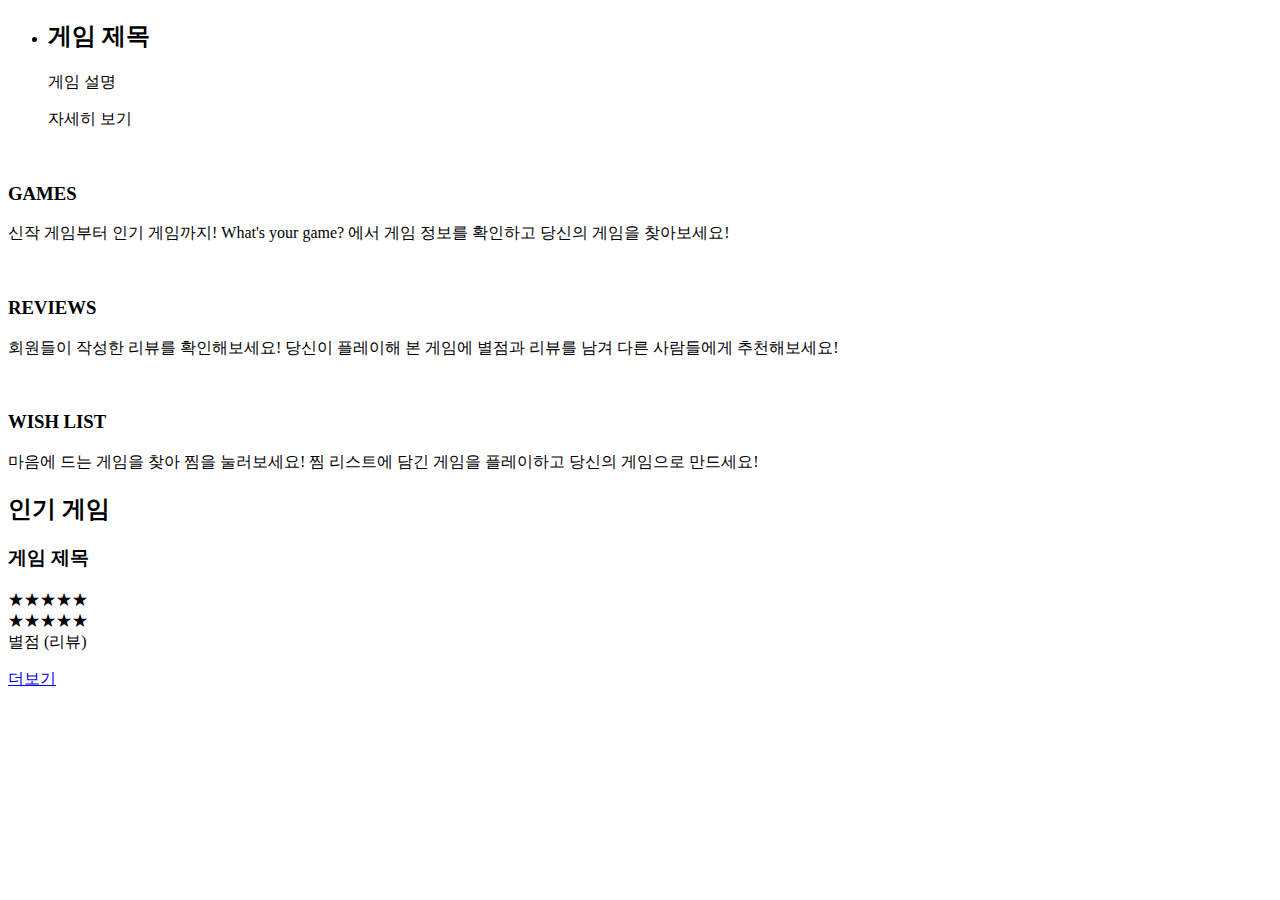
<file: src/main/resources/templates/index.html>
<!DOCTYPE html>
<html lang="ko" xmlns:th="http://www.thymeleaf.org" xmlns:layout="http://www.ultraq.net.nz/thymeleaf/layout"
      layout:decorate="~{layout/basic}" xmlns:xsi="http://www.w3.org/2001/XMLSchema-instance"
      xsi:schemaLocation="http://www.ultraq.net.nz/thymeleaf/layout ">
<head>
    <title>What's Your Game?</title>
</head>

<th:block layout:fragment="content">
    <aside id="fh5co-hero" class="js-fullheight">
        <div class="flexslider js-fullheight">
            <ul class="slides">
                <li th:each="game : ${latestGameList}" th:style="'background-image: url(' + ${game.img} + ');'">
                    <div class="overlay-gradient"></div>
                    <div class="container">
                        <div class="col-md-6 col-md-offset-3 col-md-pull-3 js-fullheight slider-text">
                            <div class="slider-text-inner">
                                <div class="desc">
                                    <h2 th:text="${game.name}">게임 제목</h2>
                                    <p th:text="${game.description}">게임 설명</p>
                                    <p><a th:href="'/games/'+${game.id}" class="btn btn-primary btn-outline btn-lg">자세히
                                        보기</a></p>
                                </div>
                            </div>
                        </div>
                    </div>
                </li>
            </ul>
        </div>
    </aside>

    <div id="fh5co-services" class="fh5co-bg-section">
        <div class="container">
            <div class="row">
                <div class="col-md-4 col-sm-4 text-center">
                    <div class="feature-center animate-box" data-animate-effect="fadeIn">
                        <img class="icon-img" th:src="@{/images/console.png}">
                        <h3>GAMES</h3>
                        <p>신작 게임부터 인기 게임까지! What's your game? 에서 게임 정보를 확인하고 당신의 게임을 찾아보세요!</p>
                    </div>
                </div>
                <div class="col-md-4 col-sm-4 text-center">
                    <div class="feature-center animate-box" data-animate-effect="fadeIn">
                        <img class="icon-img" th:src="@{/images/contract.png}">
                        <h3>REVIEWS</h3>
                        <p>회원들이 작성한 리뷰를 확인해보세요! 당신이 플레이해 본 게임에 별점과 리뷰를 남겨 다른 사람들에게 추천해보세요!</p>
                    </div>
                </div>
                <div class="col-md-4 col-sm-4 text-center">
                    <div class="feature-center animate-box" data-animate-effect="fadeIn">
                        <img class="icon-img" th:src="@{/images/heart.png}">
                        <h3>WISH LIST</h3>
                        <p>마음에 드는 게임을 찾아 찜을 눌러보세요! 찜 리스트에 담긴 게임을 플레이하고 당신의 게임으로 만드세요!</p>
                    </div>
                </div>
            </div>
        </div>
    </div>
    <div id="fh5co-product">
        <div class="container">
            <div class="row animate-box">
                <div class="col-md-8 col-md-offset-2 text-center fh5co-heading">
                    <h2>인기 게임</h2>
                </div>
            </div>
            <div class="row">
                <div class="col-md-4 text-center animate-box" th:each="game: ${popularGameList}">
                    <div class="product">
                        <a th:href="'/games/'+${game.id}" class="icon">
                            <div class="product-grid" th:style="'background-image:url('+${game.img}+');'">
                            </div>
                        </a>
                        <div class="desc">
                            <h3 th:text="${game.name}"><a th:href="'/games/'+${game.id}">게임 제목</a></h3>
                            <div class="star-ratings star-game star-game-list">
                                <div class="star-ratings-fill space-x-2 text-lg"
                                     th:style="'width: '+${game.gameReviewInfo.avgReviewScore *20}+'%'">
                                    <span>★</span><span>★</span><span>★</span><span>★</span><span>★</span>
                                </div>
                                <div class="star-ratings-base space-x-2 text-lg">
                                    <span>★</span><span>★</span><span>★</span><span>★</span><span>★</span>
                                </div>
                            </div>
                            <span class="avg-score"
                                  th:text="${game.gameReviewInfo.avgReviewScore}+' ('+${game.gameReviewInfo.reviewCnt}+')'">별점 (리뷰)</span>
                        </div>
                    </div>
                </div>
            </div>
        </div>
        <p class="more-info"><a href="/games" class="btn btn-primary btn-outline">더보기</a></p>
    </div>
    </div>
</th:block>

</html>
</file>
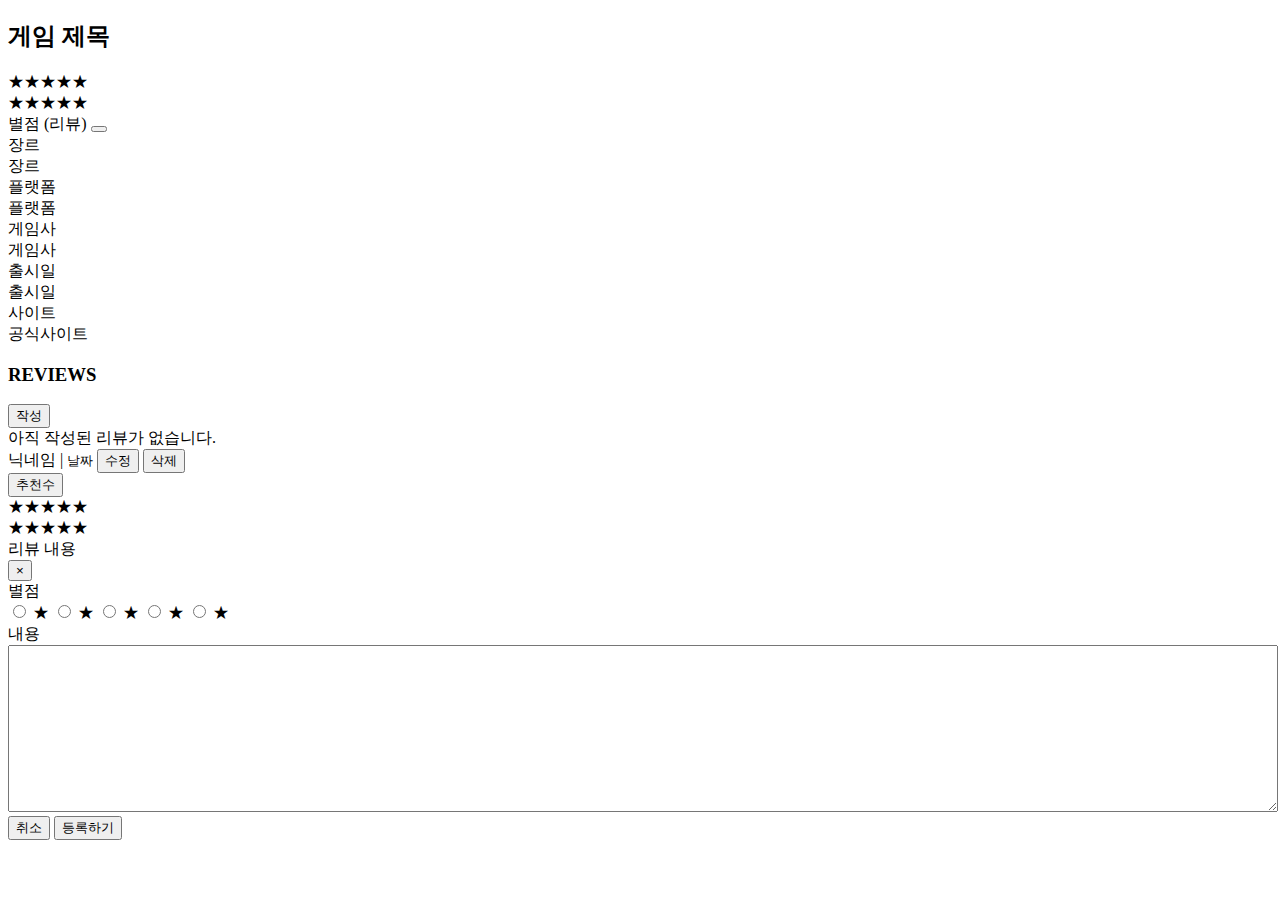
<file: src/main/resources/templates/game-details.html>
<!DOCTYPE html>
<html lang="ko" xmlns:th="http://www.thymeleaf.org" xmlns:layout="http://www.ultraq.net.nz/thymeleaf/layout"
      layout:decorate="~{layout/basic}" xmlns:sec="http://www.w3.org/1999/xhtml"
      xmlns:xsi="http://www.w3.org/2001/XMLSchema-instance"
      xsi:schemaLocation="http://www.ultraq.net.nz/thymeleaf/layout">
<head>
    <title th:text="${game.name}+' | What\'s Your Game?'">What's Your Game?</title>
</head>

<th:block layout:fragment="content">
    <div id="fh5co-product">
        <div class="container">
            <div class="row">
                <div class="col-md-6 col-md-offset-1 animate-box fadeInUp animated-fast">
                    <div class="product">
                        <div class="product-grid product-details" th:style="'background-image:url('+${game.img}+');'">
                        </div>
                    </div>
                </div>
                <div class="game-desc col-md-4 animate-box fadeInUp animated-fast">
                    <div class="row animate-box fadeInUp animated-fast">
                        <div class="col-md-12 game-info-name">
                            <h2 th:text="${game.name}">게임 제목</h2>
                            <div class="star-ratings star-game col-md-6 col-xs-6">
                                <div class="star-ratings-fill space-x-2 text-lg"
                                     th:style="'width: '+${game.gameReviewInfo.avgReviewScore *20}+'%'">
                                    <span>★</span><span>★</span><span>★</span><span>★</span><span>★</span>
                                </div>
                                <div class="star-ratings-base space-x-2 text-lg">
                                    <span>★</span><span>★</span><span>★</span><span>★</span><span>★</span>
                                </div>
                            </div>
                            <span class="avg-score"
                                  th:text="${game.gameReviewInfo.avgReviewScore}+' ('+${game.gameReviewInfo.reviewCnt}+')'">별점 (리뷰)</span>
                            <button type="button" th:value="${game.id}" name="wish" class="btn btn-primary likebtn">
                                <i th:if="${isWished.toString().equals('false')}" class="icon-heart"></i>
                                <i th:if="${isWished.toString().equals('true')}" class="icon-heart2"></i>
                            </button>
                        </div>
                    </div>
                    <div class="row">
                        <div class="col-md-12 col-xs-12 game-info">
                            <div class="col-md-4 col-xs-4">장르</div>
                            <div class="col-md-8 col-xs-8" th:text="${game.genre}">장르</div>
                        </div>
                        <div class="col-md-12 col-xs-12 game-info">
                            <div class="col-md-4 col-xs-4">플랫폼</div>
                            <div class="col-md-8 col-xs-8" th:text="${game.platform}">플랫폼</div>
                        </div>
                        <div class="col-md-12 col-xs-12 game-info">
                            <div class="col-md-4 col-xs-4">게임사</div>
                            <div class="col-md-8 col-xs-8" th:text="${game.publisher.name}">게임사</div>
                        </div>
                        <div class="col-md-12 col-xs-12 game-info">
                            <div class="col-md-4 col-xs-4">출시일</div>
                            <div class="col-md-8 col-xs-8" th:text="${game.releasedAt}">출시일</div>
                        </div>
                        <div class="col-md-12 col-xs-12 game-info">
                            <div class="col-md-4 col-xs-4">사이트</div>
                            <a th:href="${game.site}" class="col-md-5 col-xs-5">공식사이트</a>
                        </div>
                    </div>
                </div>
            </div>

            <div class="row fh5co-tab-content tab-content active fadeIn animated-fast">
                <div class="col-md-12 col-xs-12 col-md-offset-1 review-header">
                    <h3 class="col-md-7 col-xs-8">REVIEWS</h3>
                    <button sec:authorize="isAuthenticated()" data-toggle="modal" name="write"
                            class="col-md-2 col-xs-offset-1 btn btn-primary btn-outline">작성
                    </button>
                </div>

                <div class="col-md-12 col-xs-12 col-md-offset-1 review-body">
                    <div class="review-card no-review" th:if="${#lists.isEmpty(reviewList)}">아직 작성된 리뷰가 없습니다.</div>
                    <div class="col-md-10 col-xs-10 review-card" th:each="review: ${reviewList}">
                        <div class="col-md-11 col-xs-11">
                            <span th:text="${review.user.name}">닉네임</span>
                            <span>|</span>
                            <small th:text="${#temporals.format(review.createdAt, 'yyyy-MM-dd HH:mm')}">날짜</small>
                            <button th:value="${review.id}" class="btn review-btn" name="update">수정</button>
                            <button th:value="${review.id}" class="btn review-btn" name="delete">삭제</button>
                        </div>
                        <div class="col-md-1 col-xs-1">
                            <button type="button" th:value="${review.id}" name="likey"
                                    class="btn btn-primary likebtn">
                                <i class="icon-thumbs-up"></i>
                                <span th:text="${review.likeCnt}">추천수</span>
                            </button>
                        </div>
                        <div class="star-ratings star-review">
                            <input type="hidden" th:value="${review.score}">
                            <div class="star-ratings-fill space-x-2 text-lg"
                                 th:style="'width: '+${review.score *20}+'%'">
                                <span>★</span><span>★</span><span>★</span><span>★</span><span>★</span>
                            </div>
                            <div class="star-ratings-base space-x-2 text-lg">
                                <span>★</span><span>★</span><span>★</span><span>★</span><span>★</span>
                            </div>
                        </div>
                        <div class="col-md-12 col-xs-12 review-content" th:text="${review.content}">리뷰 내용</div>
                    </div>
                </div>
            </div>
        </div>

        <!--모달-->
        <div class="modal fade" id="review-modal" tabindex="-1" role="dialog" aria-labelledby="modal">
            <div class="modal-dialog">
                <div class="modal-content">
                    <div class="modal-header">
                        <span class="modal-title" id="modal-title"></span>
                        <button type="button" class="close" data-dismiss="modal" aria-label="Close">
                            <span aria-hidden="true">×</span>
                        </button>
                    </div>
                    <div class="modal-body">
                        <form id="writeForm" method="post" th:action="@{'/games/'+${game.id}+'/reviews'}">
                            <input type="hidden" id="gameId" th:value="${game.id}">
                            <div class="form-group">
                                <label>별점</label>
                                <div class="star-rating space-x-4 mx-auto">
                                    <input type="radio" id="5-star" name="score" value="5" v-model="ratings"/>
                                    <label for="5-star" class="star pr-4">★</label>
                                    <input type="radio" id="4-star" name="score" value="4" v-model="ratings"/>
                                    <label for="4-star" class="star">★</label>
                                    <input type="radio" id="3-star" name="score" value="3" v-model="ratings"/>
                                    <label for="3-star" class="star">★</label>
                                    <input type="radio" id="2-star" name="score" value="2" v-model="ratings"/>
                                    <label for="2-star" class="star">★</label>
                                    <input type="radio" id="1-star" name="score" value="1" v-model="ratings"/>
                                    <label for="1-star" class="star">★</label>
                                </div>
                            </div>
                            <div class="form-group">
                                <label for="content">내용</label>
                                <textarea id="content" name="content" class="form-control" maxlength="2048"
                                          style="height: 161px; width: 100%;"></textarea>
                            </div>

                            <div class="modal-footer">
                                <button type="button" class="btn btn-secondary" data-dismiss="modal">취소</button>
                                <button type="button" class="btn btn-primary" onclick="checkReviewForm();">등록하기</button>
                            </div>
                        </form>
                    </div>
                </div>
            </div>
        </div>


    </div>

    <script src="https://code.jquery.com/jquery-3.4.1.js"></script>
    <script>
        var action = '';
        var rid = 0;
        var gid = $("#gameId").val();

        $("button[name='write']").click(function () {
            $.ajax({
                type: 'POST',
                url: "/reviews/reviewDuplicateCheck",
                data: {
                    gameId: gid
                },
                success: function (data) {
                    if (data) {
                        action = 'write';
                        $("#modal-title").text("리뷰 작성");
                        $("#review-modal").modal();
                    } else {
                        alert("이미 리뷰를 작성하셨습니다.");
                    }
                }
            });
        });

        $("button[name='update']").click(function () {
            rid = this.value;
            action = 'update';
            var row = $(this).parent().parent();
            var score = '#' + row.children().eq(2).children().eq(0).val() + '-star';
            var content = row.children().eq(3).text();

            // 리뷰작성자 확인
            $.ajax({
                url: "/reviews/" + rid + "/checkReviewer",
                success: function (data) {
                    if (data == true) {
                        $("#modal-title").text("리뷰 수정");
                        $(score).prop("checked", true);
                        $("#content").val(content);
                        $("#review-modal").modal();
                    } else {
                        alert("작성자만 수정할 수 있습니다.");
                    }
                }
            });
        });

        $("button[name='delete']").click(function () {
            rid = this.value;
            // 리뷰작성자 확인
            $.ajax({
                url: "/reviews/" + rid + "/checkReviewer",
                success: function (data) {
                    if (data == true) {
                        if (confirm('정말 리뷰를 삭제하시겠습니까?') == true) {
                            $.ajax({
                                type: 'DELETE',
                                url: "/reviews/" + rid,
                                data: {
                                    reviewId: rid,
                                    gameId: gid
                                },
                                success: function (data) {
                                    alert("삭제되었습니다.");
                                    location.reload();
                                },
                                error: function (error) {
                                    alert("오류가 발생하였습니다.");
                                    console.log(error);
                                }
                            });
                        }
                    } else {
                        alert("작성자만 삭제할 수 있습니다.");
                    }
                }
            });
        });

        function checkReviewForm() {
            var score = $("input[name=score]:checked").val();
            var content = $("#content").val();
            if (score == undefined) {
                alert("별점을 입력해주세요.");
                return false;
            } else if (content == "") {
                alert("내용을 입력해주세요.");
                return false;
            }
            if (action == 'write') {
                $.ajax({
                    type: 'POST',
                    url: "/reviews",
                    data: {
                        gameId: gid,
                        score: score,
                        content: content
                    },
                    success: function (data) {
                        alert("작성하신 리뷰가 등록되었습니다.");
                        $("#review-modal").modal('toggle');
                        location.reload();
                    }
                });
            } else if (action == 'update') {
                $.ajax({
                    type: 'PUT',
                    url: "/reviews/" + rid,
                    data: {
                        gameId: gid,
                        id: rid,
                        score: score,
                        content: content
                    },
                    success: function (data) {
                        alert("작성하신 리뷰가 수정되었습니다.");
                        $("#review-modal").modal('toggle');
                        location.reload();
                    }
                });
            }
            return false;
        }
    </script>
    <script>
        $("button[name='likey']").click(function () {
            rid = this.value;
            var span = $(this).children().eq(1);
            $.ajax({
                type: 'POST',
                url: "/reviews/likeLoginCheck"
            }).then(function (result) {
                if (result == 1) {
                    $.ajax({
                        type: 'POST',
                        url: "/reviews/" + rid + "/likeDuplicateCheck"
                    }).success(function (result) {
                        if (result == 2) {
                            alert("자신이 쓴 리뷰는 추천할 수 없습니다.");
                        } else if (result == 1) {
                            // 추천
                            $.ajax({
                                type: 'POST',
                                url: "/reviews/" + rid + "/like"
                            }).then(function (result) {
                                return $.ajax({
                                    type: 'GET',
                                    url: "/reviews/" + rid + "/likeCnt",
                                    success: function (result) {
                                        span.replaceWith("<span>" + result + "</span>");
                                    }
                                });
                            });
                        } else {
                            // 추천 취소
                            $.ajax({
                                type: 'DELETE',
                                url: "/reviews/" + rid + "/dislike"
                            }).then(function (result) {
                                return $.ajax({
                                    type: 'GET',
                                    url: "/reviews/" + rid + "/likeCnt",
                                    success: function (result) {
                                        span.replaceWith("<span>" + result + "</span>");
                                    }
                                });
                            });
                        }
                    })
                } else {
                    alert("로그인이 필요합니다.");
                }
            });
        });
    </script>
    <!-- 게임 찜하기 -->
    <script>
        $("button[name='wish']").click(function () {
            gid = this.value;
            var i = $(this).children().eq(0);
            $.ajax({
                type: 'POST',
                url: "/games/wishLoginCheck"
            }).success(function (result) {
                if (result == 1) {
                    if (i.hasClass('icon-heart')) {
                        // 찜
                        $.ajax({
                            type: 'POST',
                            url: "/games/" + gid + "/wish",
                            success: function () {
                                i.attr('class', 'icon-heart2');
                            }
                        });
                    } else {
                        // 찜 취소
                        $.ajax({
                            type: 'DELETE',
                            url: "/games/" + gid + "/wish",
                            success: function () {
                                i.attr('class', 'icon-heart');
                            }
                        });
                    }
                } else {
                    alert("로그인이 필요합니다.");
                }
            });
        });
    </script>
</th:block>

</html>
</file>
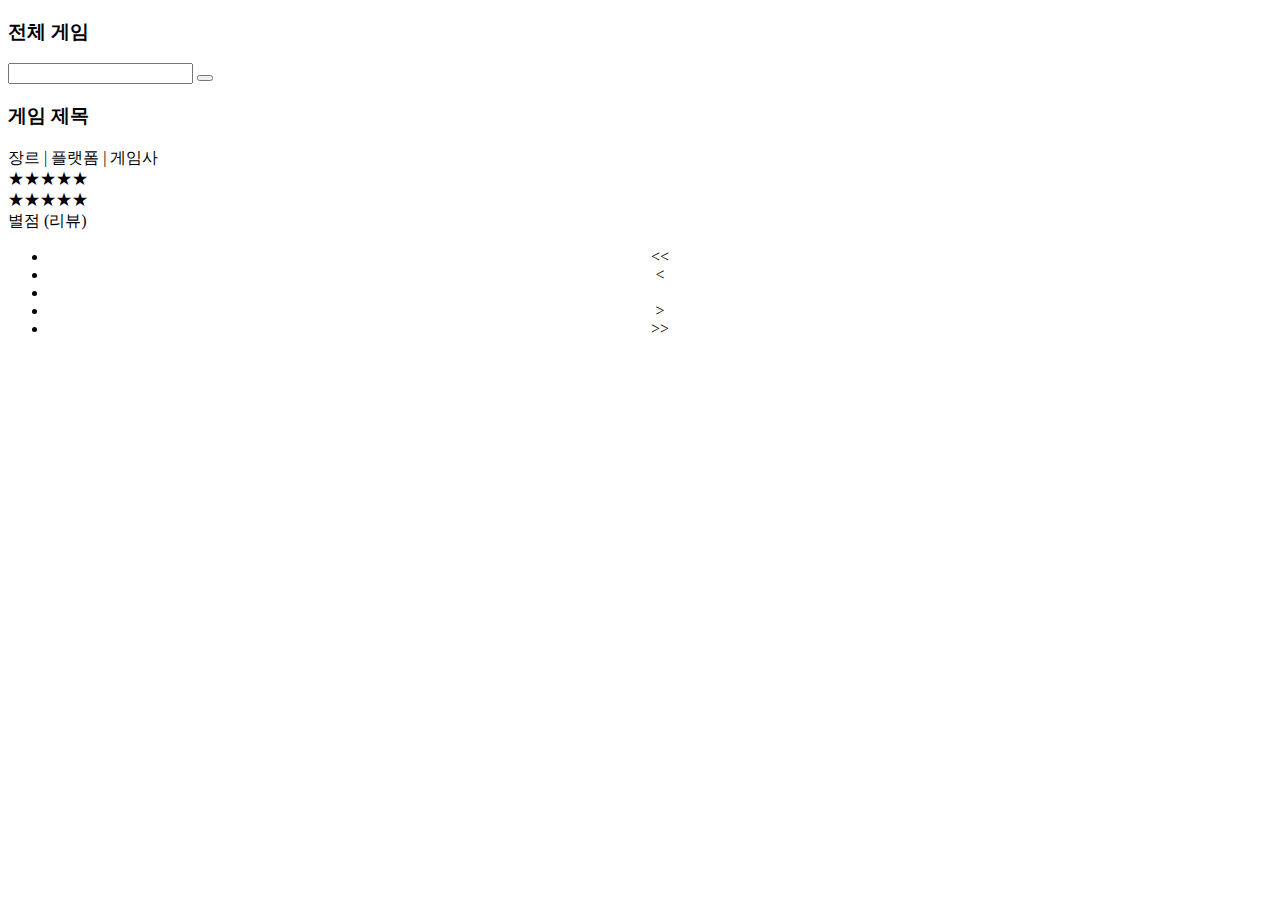
<file: src/main/resources/templates/game-list.html>
<!DOCTYPE html>
<html lang="ko" xmlns:th="http://www.thymeleaf.org" xmlns:layout="http://www.ultraq.net.nz/thymeleaf/layout"
      layout:decorate="~{layout/basic}" xmlns:xsi="http://www.w3.org/2001/XMLSchema-instance"
      xsi:schemaLocation="http://www.ultraq.net.nz/thymeleaf/layout ">
<head>
    <title>전체 게임 | What's Your Game?</title>
</head>

<th:block layout:fragment="content">
    <div class="container">
        <div id="fh5co-product">
            <div class="fh5co-contact-info">
                <div class="col-md-9 animate-box fadeInUp animated-fast">
                    <h3>전체 게임</h3>
                </div>
                <div class="search col-md-3">
                    <form th:action="@{'/games'}" method="POST" class="input-group">
                        <input name="search" type="text" th:placeholder="${search}? ${search}: 'Search'">
                        <span>
                            <button class="search-btn" type="submit"><i class="icon-search"></i></button>
                        </span>
                    </form>
                </div>
            </div>
            <div class="row col-md-12">
                <div class="col-md-4 text-center animate-box fadeInUp animated-fast" th:each="game: ${gameList}">
                    <div class="product">
                        <a th:href="'/games/'+${game.id}" class="icon">
                            <div class="product-grid" th:style="'background-image:url('+${game.img}+');'">
                            </div>
                        </a>
                        <div class="desc">
                            <h3 th:text="${game.name}"><a th:href="'/games/'+${game.id}">게임 제목</a></h3>
                            <span th:text="${game.genre}+' | '+${game.platform}+' | '+${game.publisher.name}">장르 | 플랫폼 | 게임사</span><br>
                            <div class="star-ratings star-game star-game-list">
                                <div class="star-ratings-fill space-x-2 text-lg"
                                     th:style="'width: '+${game.gameReviewInfo.avgReviewScore *20}+'%'">
                                    <span>★</span><span>★</span><span>★</span><span>★</span><span>★</span>
                                </div>
                                <div class="star-ratings-base space-x-2 text-lg">
                                    <span>★</span><span>★</span><span>★</span><span>★</span><span>★</span>
                                </div>
                            </div>
                            <span class="avg-score"
                                  th:text="${game.gameReviewInfo.avgReviewScore}+' ('+${game.gameReviewInfo.reviewCnt}+')'">별점 (리뷰)</span>
                        </div>
                    </div>
                </div>
            </div>
            <nav style="text-align: center;">
                <ul class="pagination"
                    th:with="start=${T(Math).floor(gameList.number/10)*10 + 1},
                    last=(${start + 9 < gameList.totalPages ? start + 9 : gameList.totalPages})">
                    <li>
                        <a th:href="@{/games(page=1)}" aria-label="First">
                            <span aria-hidden="true">&lt;&lt;</span>
                        </a>
                    </li>

                    <li th:class="${gameList.first} ? 'disabled'">
                        <a th:href="${gameList.first} ? '#' :@{/games(page=${gameList.number})}" aria-label="Previous">
                            <span aria-hidden="true">&lt;</span>
                        </a>
                    </li>

                    <li th:each="page: ${#numbers.sequence(start, last)}"
                        th:class="${page == gameList.number + 1} ? 'active'">
                        <a th:text="${page}" th:href="@{/games(page=${page})}"></a>
                    </li>

                    <li th:class="${gameList.last} ? 'disabled'">
                        <a th:href="${gameList.last} ? '#' : @{/games(page=${gameList.number + 2})}" aria-label="Next">
                            <span aria-hidden="true">&gt;</span>
                        </a>
                    </li>

                    <li>
                        <a th:href="@{/games(page=${gameList.totalPages})}" aria-label="Last">
                            <span aria-hidden="true">&gt;&gt;</span>
                        </a>
                    </li>
                </ul>
            </nav>
        </div>
    </div>
</th:block>

</html>
</file>
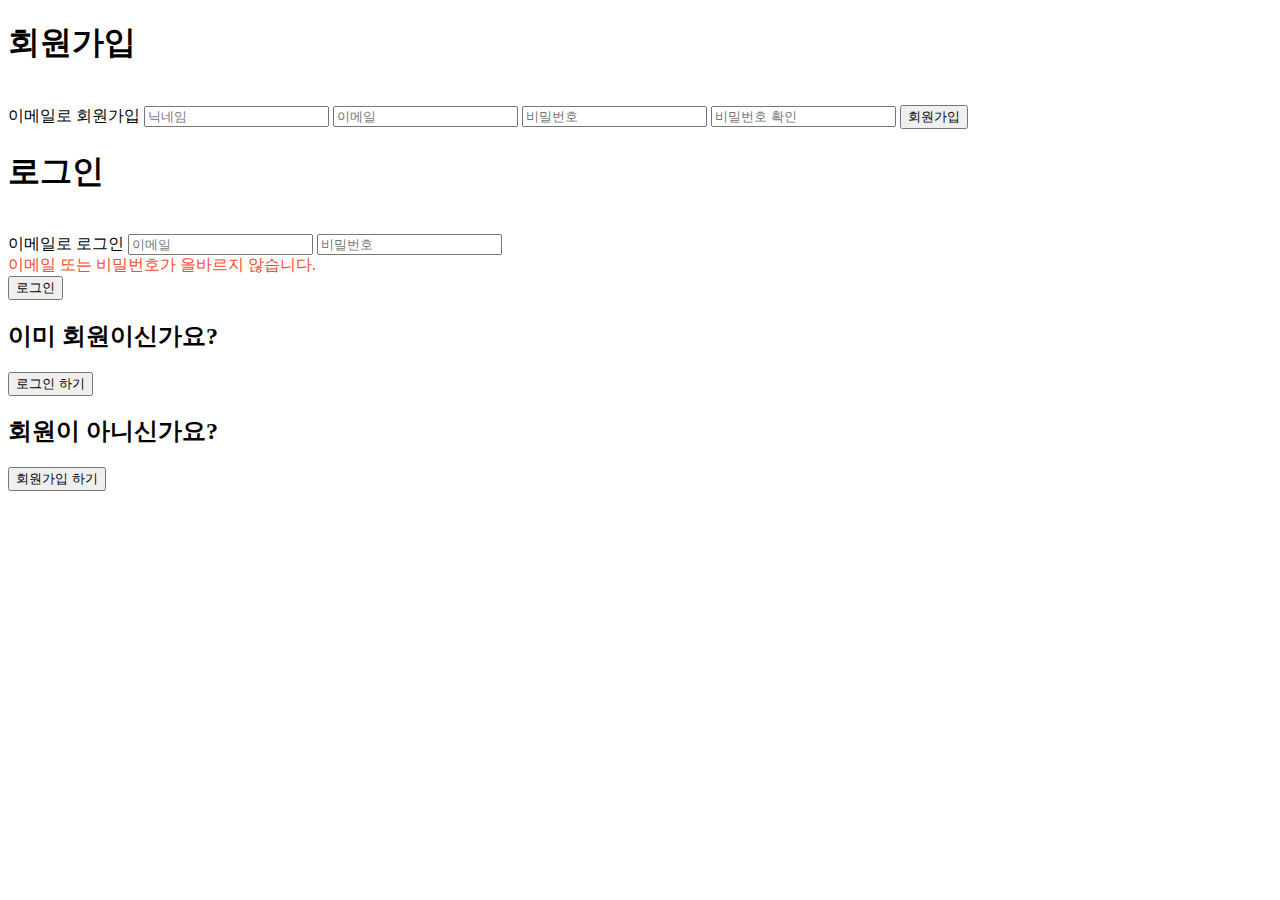
<file: src/main/resources/templates/login-error.html>
<!DOCTYPE html>
<html lang="ko" xmlns:th="http://www.thymeleaf.org" xmlns:layout="http://www.ultraq.net.nz/thymeleaf/layout"
      layout:decorate="~{layout/basic}" xmlns:xsi="http://www.w3.org/2001/XMLSchema-instance"
      xsi:schemaLocation="http://www.ultraq.net.nz/thymeleaf/layout ">
<head>
    <title>로그인 | What's Your Game?</title>
</head>

<th:block layout:fragment="content">

    <div class="container-login" id="container-login">
        <div class="form-container sign-up-container">
            <form method="post" class="form-login" th:action="@{/users}">
                <h1>회원가입</h1>
                <div class="social-container">
                    <a href="/oauth2/authorization/kakao" class="a-login"><img th:src="@{/images/login-kakao.png}"></a>
                    <a href="/oauth2/authorization/naver" class="a-login"><img th:src="@{/images/login-naver.png}"></a>
                    <a href="/oauth2/authorization/google" class="a-login"><img
                            th:src="@{/images/login-google.png}"></a>
                </div>
                <span>이메일로 회원가입</span>
                <input type="text" id="name" name="name" placeholder="닉네임" class="input-login" required/>
                <span class="nameValid"></span>
                <input type="email" id="email" name="email" placeholder="이메일" class="input-login" required/>
                <span class="emailValid"></span>
                <input type="password" id="password" name="password" placeholder="비밀번호" class="input-login" required/>
                <span class="passwordValid"></span>
                <input type="password" id="passwordRpt" placeholder="비밀번호 확인" class="input-login" required/>
                <span class="passwordMatch"></span>
                <button type="button" class="btn-login" onclick="checkJoinForm();">회원가입</button>
            </form>
        </div>
        <div class="form-container sign-in-container">
            <form method="post" class="form-login" th:action="@{/users/login}">
                <h1>로그인</h1>
                <div class="social-container">
                    <a href="/oauth2/authorization/kakao" class="a-login"><img th:src="@{/images/login-kakao.png}"></a>
                    <a href="/oauth2/authorization/naver" class="a-login"><img th:src="@{/images/login-naver.png}"></a>
                    <a href="/oauth2/authorization/google" class="a-login"><img
                            th:src="@{/images/login-google.png}"></a>
                </div>
                <span>이메일로 로그인</span>
                <input type="text" name="username" placeholder="이메일" class="input-login" required/>
                <input type="password" name="password" placeholder="비밀번호" class="input-login" required/>
                <div class="error-message" style="color: #FF4B2B;">
                    <span> 이메일 또는 비밀번호가 올바르지 않습니다. </span>
                </div>
                <!--
                            <div class="checkbox mb-3" style="font-size: 14px;">
                                <label>
                                    <input type="checkbox" name="remember-me" style="cursor: pointer;"> 로그인 기억하기
                                </label>
                            </div>
                            <a href="#" class="a-login">비밀번호를 잊으셨나요?</a>
                -->
                <button type="submit" class="btn-login">로그인</button>
            </form>
        </div>
        <div class="overlay-container">
            <div class="overlay">
                <div class="overlay-panel overlay-left">
                    <h2>이미 회원이신가요?</h2>
                    <button class="ghost btn-login" id="signIn">로그인 하기</button>
                </div>
                <div class="overlay-panel overlay-right">
                    <h2>회원이 아니신가요?</h2>
                    <button class="ghost btn-login" id="signUp">회원가입 하기</button>
                </div>
            </div>
        </div>
    </div>

    <script src="https://code.jquery.com/jquery-3.4.1.js"></script>

    <script>
        const signUpButton = document.getElementById('signUp');
        const signInButton = document.getElementById('signIn');
        const container = document.getElementById('container-login');

        signUpButton.addEventListener('click', () => {
            container.classList.add("right-panel-active");
        });

        signInButton.addEventListener('click', () => {
            container.classList.remove("right-panel-active");
        });
    </script>

    <script>
        // 닉네임 정규식 체크
        var nameJ = /^[a-z0-9가-힣]{2,8}$/;
        $("#name").blur(function () {
            if (nameJ.test($("#name").val())) {
                $(".nameValid").text('');
            } else if ($("#name").val() == "") {
                $(".nameValid").text("닉네임을 입력해주세요.");
                $(".nameValid").css("color", "red");
            } else {
                $(".nameValid").text("2-8자의 한글, 영문, 숫자만 사용 가능합니다.");
                $(".nameValid").css("color", "red");
            }
        });

        // 이메일 유효성 검사
        var emailJ = /^[0-9a-zA-Z]([-_.]?[0-9a-zA-Z])*@[0-9a-zA-Z]([-_.]?[0-9a-zA-Z])*.[a-zA-Z]{2,3}$/i;
        $("#email").blur(function () {
            // 이메일 정규식 체크
            if (emailJ.test($("#email").val())) {
                // 이메일 중복 체크
                $.ajax({
                    type: 'POST',
                    url: "/users/emailDuplicateCheck",
                    data: {email: $("#email").val()},
                    success: function (result) {
                        if (result == 1) {
                            $(".emailValid").text('');
                        } else {
                            $(".emailValid").text("이미 사용중인 이메일입니다.");
                            $(".emailValid").css("color", "red");
                        }
                    },
                    error: function (error) {
                        console.log(error);
                    }
                });
            } else if ($("#email").val() == "") {
                $(".emailValid").text("이메일을 입력해주세요.");
                $(".emailValid").css("color", "red");
            } else {
                $(".emailValid").text("이메일 형식을 확인해주세요.");
                $(".emailValid").css("color", "red");
            }
        });

        // 비밀번호 정규식 체크
        var pwJ = /^[A-Za-z0-9]{8,12}$/;
        $("#password").blur(function () {
            if (pwJ.test($("#password").val())) {
                $(".passwordValid").text('');
            } else if ($("#password").val() == "") {
                $(".passwordValid").text("비밀번호를 입력해주세요.");
                $(".passwordValid").css("color", "red");
            } else {
                $(".passwordValid").text("8-12자의 영문 대소문자, 숫자만 사용 가능합니다.");
                $(".passwordValid").css("color", "red");
            }
        });

        // 비밀번호 일치 확인
        $("#passwordRpt").blur(function () {
            if ($("#passwordRpt").val() == $("#password").val()) {
                $(".passwordMatch").text('');
            } else {
                $(".passwordMatch").text("비밀번호가 일치하지 않습니다.");
                $(".passwordMatch").css("color", "red");
            }
        });

        // 회원가입 폼 검사
        function checkJoinForm() {
            if (!nameJ.test($("#name").val())) {
                alert("닉네임을 확인해주세요.");
                return false;
            } else if (!emailJ.test($("#email").val())) {
                alert("이메일을 확인해주세요.");
                return false;
            } else if (!pwJ.test($("#password").val())) {
                alert("비밀번호를 확인해주세요.");
                return false;
            } else if ($("#passwordRpt").val() != $("#password").val()) {
                alert("비밀번호를 확인해주세요.");
                return false;
            }
            $.ajax({
                type: 'POST',
                url: "/users/emailDuplicateCheck",
                data: {
                    email: $("#email").val()
                },
                success: function (result) {
                    if (result == 1) {
                        $(".emailValid").text('');
                        alert("회원가입이 완료되었습니다.");
                        $("#joinForm").submit();
                    } else {
                        alert("이메일을 확인해주세요.");
                    }
                }
            });
            return false;
        }
    </script>

</th:block>

</html>
</file>
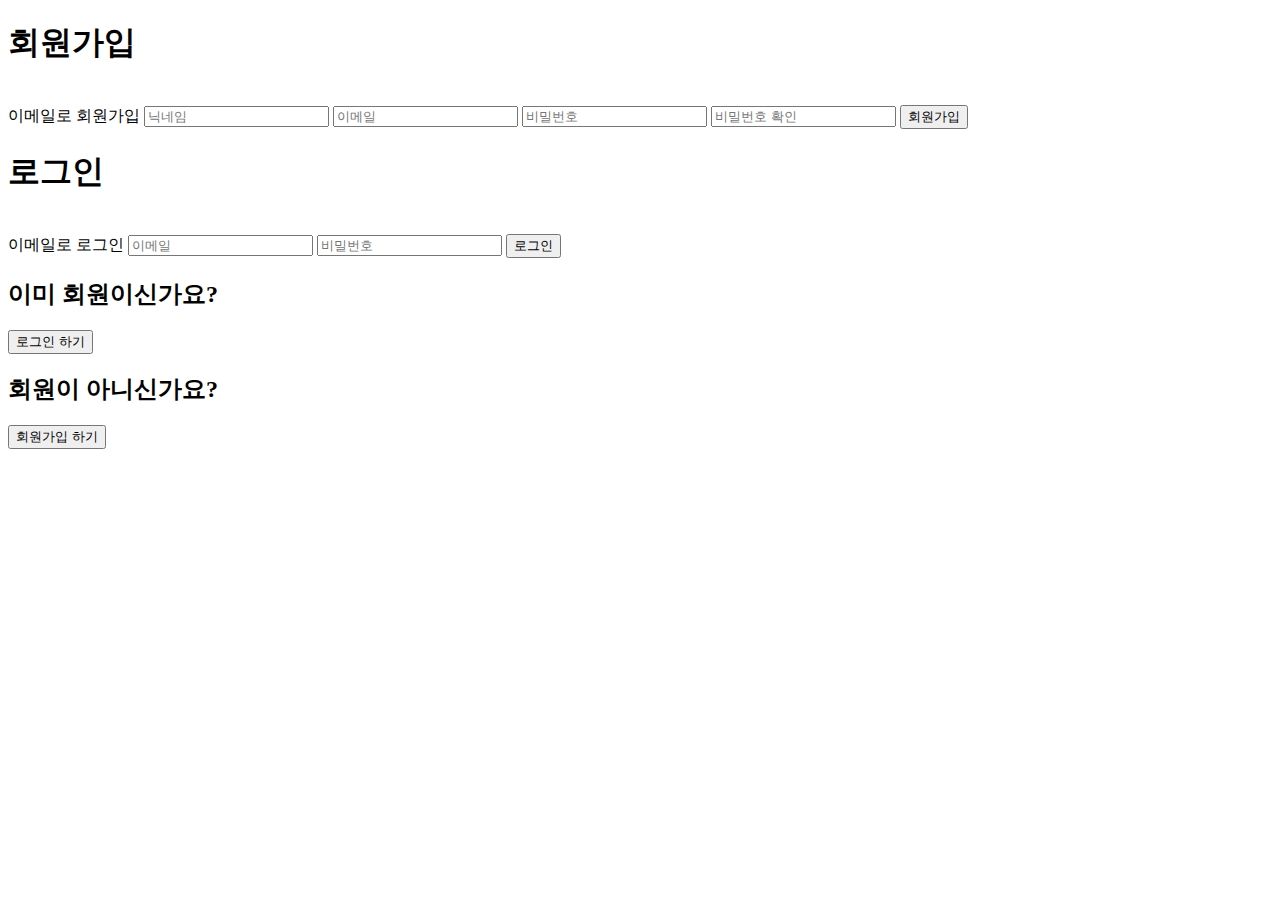
<file: src/main/resources/templates/login-form.html>
<!DOCTYPE html>
<html lang="ko" xmlns:th="http://www.thymeleaf.org" xmlns:layout="http://www.ultraq.net.nz/thymeleaf/layout"
      layout:decorate="~{layout/basic}" xmlns:xsi="http://www.w3.org/2001/XMLSchema-instance"
      xsi:schemaLocation="http://www.ultraq.net.nz/thymeleaf/layout ">
<head>
    <title>로그인 | What's Your Game?</title>
</head>

<th:block layout:fragment="content">

    <div class="container-login" id="container-login">
        <div class="form-container sign-up-container">
            <form id="joinForm" method="post" class="form-login" th:action="@{/users}">
                <h1>회원가입</h1>
                <div class="social-container">
                    <a href="/oauth2/authorization/kakao" class="a-login"><img th:src="@{/images/login-kakao.png}"></a>
                    <a href="/oauth2/authorization/naver" class="a-login"><img th:src="@{/images/login-naver.png}"></a>
                    <a href="/oauth2/authorization/google" class="a-login"><img
                            th:src="@{/images/login-google.png}"></a>
                </div>
                <span>이메일로 회원가입</span>
                <input type="text" id="name" name="name" placeholder="닉네임" class="input-login" required/>
                <span class="nameValid"></span>
                <input type="email" id="email" name="email" placeholder="이메일" class="input-login" required/>
                <span class="emailValid"></span>
                <input type="password" id="password" name="password" placeholder="비밀번호" class="input-login" required/>
                <span class="passwordValid"></span>
                <input type="password" id="passwordRpt" placeholder="비밀번호 확인" class="input-login" required/>
                <span class="passwordMatch"></span>
                <button type="button" class="btn-login" name="join">회원가입</button>
            </form>
        </div>
        <div class="form-container sign-in-container">
            <form method="post" class="form-login" th:action="@{/users/login}">
                <h1>로그인</h1>
                <div class="social-container">
                    <a href="/oauth2/authorization/kakao" class="a-login"><img th:src="@{/images/login-kakao.png}"></a>
                    <a href="/oauth2/authorization/naver" class="a-login"><img th:src="@{/images/login-naver.png}"></a>
                    <a href="/oauth2/authorization/google" class="a-login"><img
                            th:src="@{/images/login-google.png}"></a>
                </div>
                <span>이메일로 로그인</span>
                <input type="text" name="username" placeholder="이메일" class="input-login" required/>
                <input type="password" name="password" placeholder="비밀번호" class="input-login" required/>
                <!--
            <div class="checkbox mb-3" style="font-size: 14px;">
                <label>
                    <input type="checkbox" name="remember-me" style="cursor: pointer;"> 로그인 기억하기
                </label>
            </div>
            <a href="#" class="a-login">비밀번호를 잊으셨나요?</a>
-->
                <button type="submit" class="btn-login">로그인</button>
            </form>
        </div>
        <div class="overlay-container">
            <div class="overlay">
                <div class="overlay-panel overlay-left">
                    <h2>이미 회원이신가요?</h2>
                    <button class="ghost btn-login" id="signIn">로그인 하기</button>
                </div>
                <div class="overlay-panel overlay-right">
                    <h2>회원이 아니신가요?</h2>
                    <button class="ghost btn-login" id="signUp">회원가입 하기</button>
                </div>
            </div>
        </div>
    </div>

    <script src="https://code.jquery.com/jquery-3.4.1.js"></script>

    <script>
        const signUpButton = document.getElementById('signUp');
        const signInButton = document.getElementById('signIn');
        const container = document.getElementById('container-login');

        signUpButton.addEventListener('click', () => {
            container.classList.add("right-panel-active");
        });

        signInButton.addEventListener('click', () => {
            container.classList.remove("right-panel-active");
        });
    </script>

    <script>
        // 닉네임 정규식 체크
        var nameJ = /^[a-z0-9가-힣]{2,8}$/;
        $("#name").blur(function () {
            if (nameJ.test($("#name").val())) {
                $(".nameValid").text('');
            } else if ($("#name").val() == "") {
                $(".nameValid").text("닉네임을 입력해주세요.");
                $(".nameValid").css("color", "red");
            } else {
                $(".nameValid").text("2-8자의 한글, 영문, 숫자만 사용 가능합니다.");
                $(".nameValid").css("color", "red");
            }
        });

        // 이메일 유효성 검사
        var emailJ = /^[0-9a-zA-Z]([-_.]?[0-9a-zA-Z])*@[0-9a-zA-Z]([-_.]?[0-9a-zA-Z])*.[a-zA-Z]{2,3}$/i;
        $("#email").blur(function () {
            // 이메일 정규식 체크
            if (emailJ.test($("#email").val())) {
                // 이메일 중복 체크
                $.ajax({
                    type: 'POST',
                    url: "/users/emailDuplicateCheck",
                    data: {email: $("#email").val()},
                    success: function (result) {
                        if (result == 1) {
                            $(".emailValid").text('');
                        } else {
                            $(".emailValid").text("이미 사용중인 이메일입니다.");
                            $(".emailValid").css("color", "red");
                        }
                    },
                    error: function (error) {
                        console.log(error);
                    }
                });
            } else if ($("#email").val() == "") {
                $(".emailValid").text("이메일을 입력해주세요.");
                $(".emailValid").css("color", "red");
            } else {
                $(".emailValid").text("이메일 형식을 확인해주세요.");
                $(".emailValid").css("color", "red");
            }
        });

        // 비밀번호 정규식 체크
        var pwJ = /^[A-Za-z0-9]{8,12}$/;
        $("#password").blur(function () {
            if (pwJ.test($("#password").val())) {
                $(".passwordValid").text('');
            } else if ($("#password").val() == "") {
                $(".passwordValid").text("비밀번호를 입력해주세요.");
                $(".passwordValid").css("color", "red");
            } else {
                $(".passwordValid").text("8-12자의 영문 대소문자, 숫자만 사용 가능합니다.");
                $(".passwordValid").css("color", "red");
            }
        });

        // 비밀번호 일치 확인
        $("#passwordRpt").blur(function () {
            if ($("#passwordRpt").val() == $("#password").val()) {
                $(".passwordMatch").text('');
            } else {
                $(".passwordMatch").text("비밀번호가 일치하지 않습니다.");
                $(".passwordMatch").css("color", "red");
            }
        });

        // 회원가입 폼 검사
        $("button[name='join']").click(function () {
            if (!nameJ.test($("#name").val())) {
                alert("닉네임을 확인해주세요.");
                return false;
            } else if (!emailJ.test($("#email").val())) {
                alert("이메일을 확인해주세요.");
                return false;
            } else if (!pwJ.test($("#password").val())) {
                alert("비밀번호를 확인해주세요.");
                return false;
            } else if ($("#passwordRpt").val() != $("#password").val()) {
                alert("비밀번호를 확인해주세요.");
                return false;
            }
            $.ajax({
                type: 'POST',
                url: "/users/emailDuplicateCheck",
                data: {
                    email: $("#email").val()
                },
                success: function (result) {
                    if (result == 1) {
                        $(".emailValid").text('');
                        alert("회원가입이 완료되었습니다.");
                        $("#joinForm").submit();
                    } else {
                        alert("이메일을 확인해주세요.");
                    }
                }
            });
            return false;
        });
    </script>

</th:block>

</html>
</file>
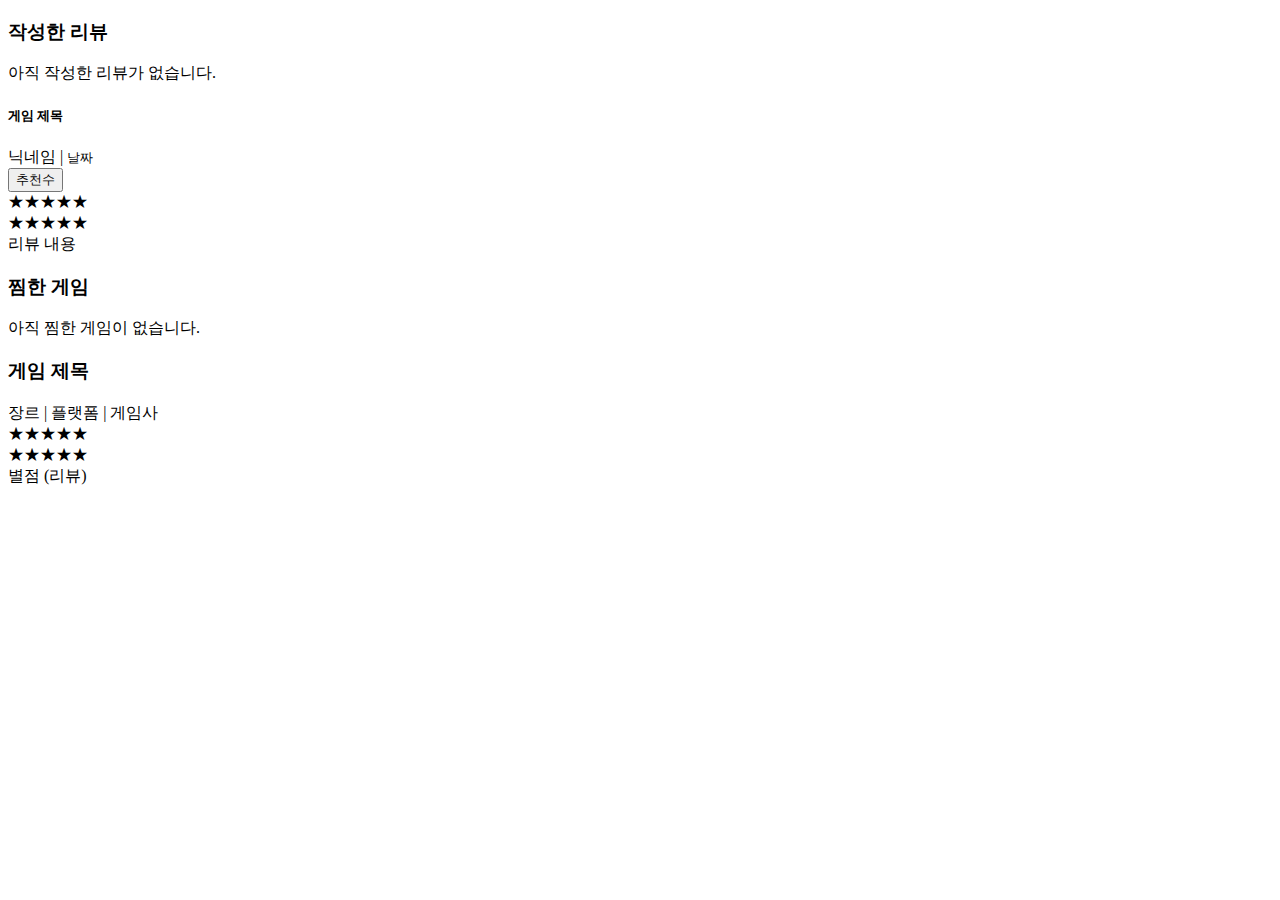
<file: src/main/resources/templates/mypage.html>
<!DOCTYPE html>
<html lang="ko" xmlns:th="http://www.thymeleaf.org" xmlns:layout="http://www.ultraq.net.nz/thymeleaf/layout"
      layout:decorate="~{layout/basic}" xmlns:xsi="http://www.w3.org/2001/XMLSchema-instance"
      xsi:schemaLocation="http://www.ultraq.net.nz/thymeleaf/layout ">
<head>
    <title>마이페이지 | What's Your Game?</title>
</head>

<th:block layout:fragment="content">
    <div class="container">
        <div class="row-mypage">
            <div class="col-md-12 col-xs-12 animate-box fadeInUp animated-fast">
                    <h3>작성한 리뷰</h3>
            </div>
            <div class="col-md-12 col-xs-12 review-body">
                <div class="more-info" th:if="${#lists.isEmpty(reviewList)}">아직 작성한 리뷰가 없습니다.</div>
                <div class="col-md-12 col-xs-12 review-card" th:each="review: ${reviewList}">
                    <div class="product col-md-3 col-xs-3">
                        <a th:href="'/games/'+${review.game.id}" class="icon">
                            <div class="product-grid review-game" th:style="'background-image:url('+${review.game.img}+');'">
                            </div>
                        </a>
                        <div class="desc">
                            <h5 th:text="${review.game.name}">게임 제목</h5>
                        </div>
                    </div>
                    <div class="col-md-9 col-xs-9">
                        <div class="col-md-9 col-xs-9">
                            <span th:text="${review.user.name}">닉네임</span>
                            <span>|</span>
                            <small th:text="${#temporals.format(review.createdAt, 'yyyy-MM-dd HH:mm')}">날짜</small>
                        </div>
                        <div class="col-md-2 col-xs-2">
                            <button type="button" th:value="${review.id}" name="likey"
                                    class="btn btn-primary likebtn">
                                <i class="icon-thumbs-up"></i>
                                <span th:text="${review.likeCnt}">추천수</span>
                            </button>
                        </div>
                        <div class="star-ratings star-review">
                            <input type="hidden" th:value="${review.score}">
                            <div class="star-ratings-fill space-x-2 text-lg"
                                 th:style="'width: '+${review.score *20}+'%'">
                                <span>★</span><span>★</span><span>★</span><span>★</span><span>★</span>
                            </div>
                            <div class="star-ratings-base space-x-2 text-lg">
                                <span>★</span><span>★</span><span>★</span><span>★</span><span>★</span>
                            </div>
                        </div>
                        <div class="col-md-12 col-xs-12 review-content" th:text="${review.content}">리뷰 내용</div>
                    </div>
                </div>
            </div>
        </div>
        <div id="fh5co-product">
            <div class="col-md-12 col-xs-12 animate-box fadeInUp animated-fast">
                <h3>찜한 게임</h3>
            </div>
            <div class="col-md-12 col-xs-12">
                <div class="more-info wish-list" th:if="${#lists.isEmpty(wishList)}">아직 찜한 게임이 없습니다.</div>

                <div class="col-md-4 col-xs-4 text-center animate-box fadeInUp animated-fast" th:each="game: ${wishList}">
                    <div class="product">
                        <a th:href="'/games/'+${game.id}" class="icon">
                            <div class="product-grid" th:style="'background-image:url('+${game.img}+');'">
                            </div>
                        </a>
                        <div class="desc">
                            <h3 th:text="${game.name}"><a th:href="'/games/'+${game.id}">게임 제목</a></h3>
                            <span th:text="${game.genre}+' | '+${game.platform}+' | '+${game.publisher.name}">장르 | 플랫폼 | 게임사</span><br>
                            <div class="star-ratings star-game star-game-list">
                                <div class="star-ratings-fill space-x-2 text-lg"
                                     th:style="'width: '+${game.gameReviewInfo.avgReviewScore *20}+'%'">
                                    <span>★</span><span>★</span><span>★</span><span>★</span><span>★</span>
                                </div>
                                <div class="star-ratings-base space-x-2 text-lg">
                                    <span>★</span><span>★</span><span>★</span><span>★</span><span>★</span>
                                </div>
                            </div>
                            <span class="avg-score" th:text="${game.gameReviewInfo.avgReviewScore}+' ('+${game.gameReviewInfo.reviewCnt}+')'">별점 (리뷰)</span>
                        </div>
                    </div>
                </div>
            </div>
        </div>
    </div>
</th:block>

</html>
</file>
